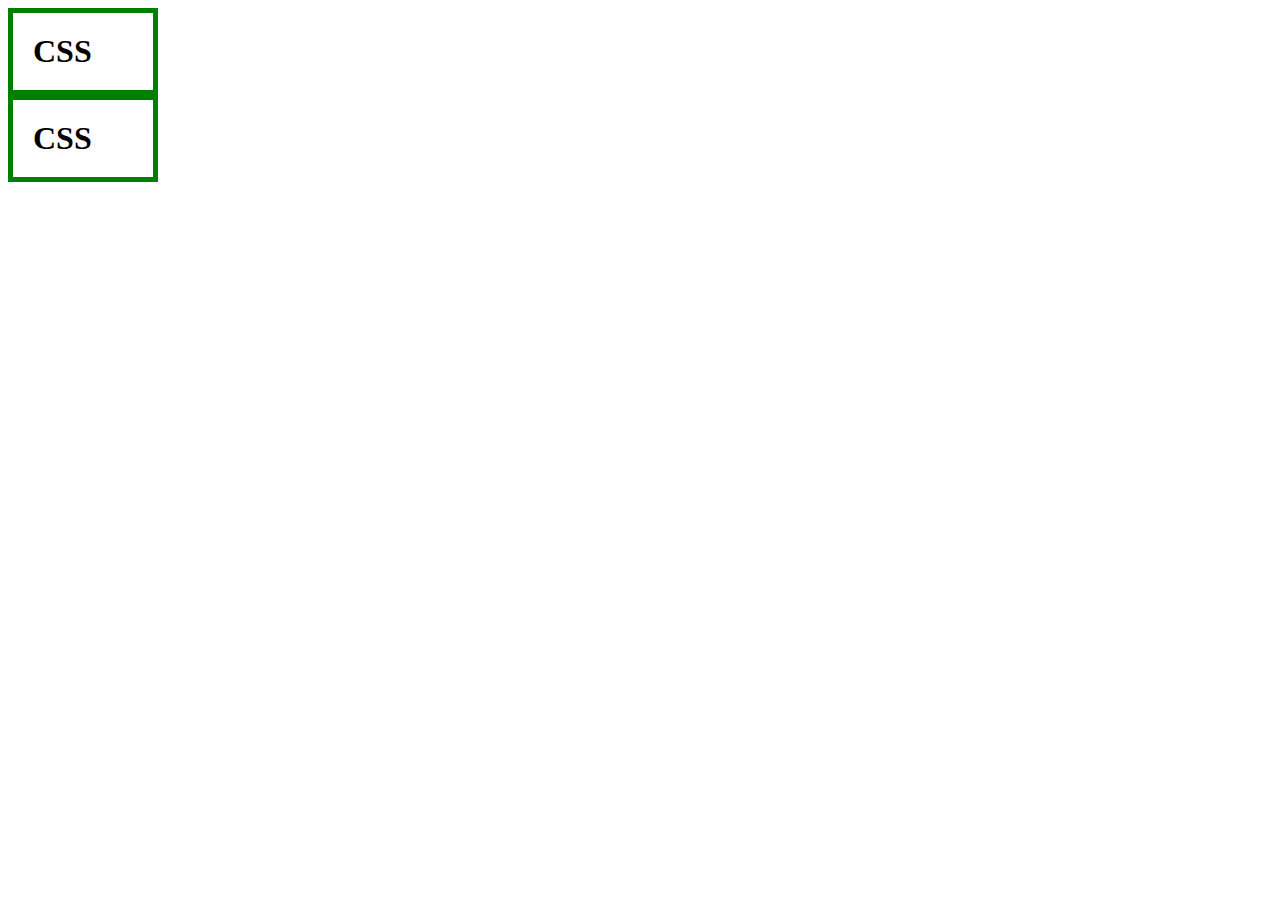
<file: box.html>
<!DOCTYPE html>
<html lang="en" dir="ltr">
  <head>
    <meta charset="utf-8">
    <title></title>
    <style>
      h1{
        border:5px solid green;
        margin:0;
        padding:20px;
        display:block;
        width:100px;
      }
    </style>
  </head>
  <body>
    <h1>CSS</h1>
    <h1>CSS</h1>
  </body>
</html>
</file>
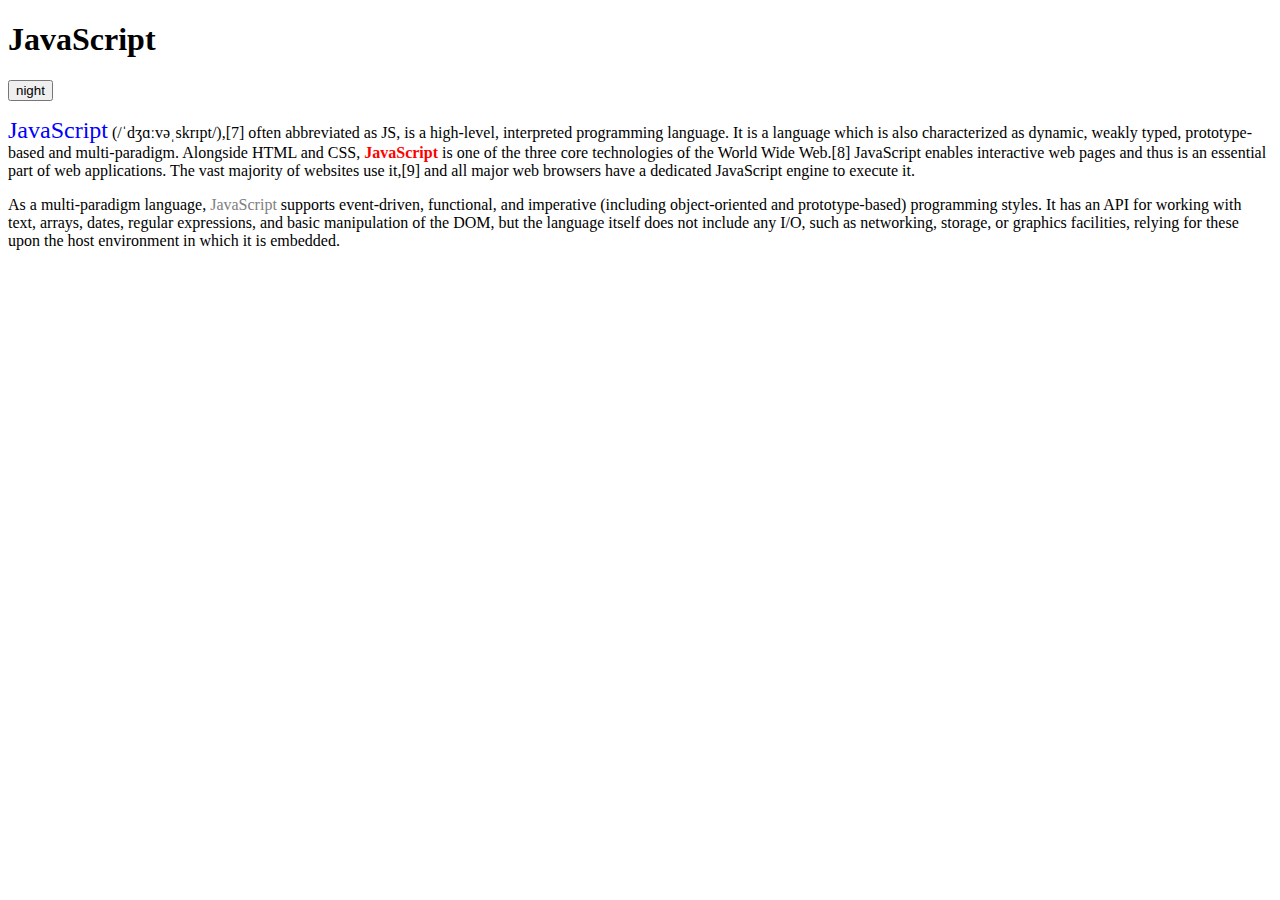
<file: ex3.html>
<!DOCTYPE html>
<html lang="en" dir="ltr">
  <head>
    <meta charset="utf-8">
    <title></title>
    <style>
      .first{
        color:red;
        font-weight: bold;
      }
      #second{
        color:blue;
        font :24px bold;
      }
      span{
        color:gray;
      }
    </style>
  </head>
  <body>
    <h1>JavaScript</h1>

    <!-- 첫번째 solution
    <input type="button" name="" value="night" onclick="
      document.querySelector('body').style.backgroundColor='black';
      document.querySelector('body').style.color='white';
    ">
    <input type="button" name="" value="day" onclick="
      document.querySelector('body').style.backgroundColor='white';
      document.querySelector('body').style.color='black';
    -->

    <!-- 두번째 solution
    ">
    <input id='night_day' type="button" name="" value="night" onclick="
      if(document.querySelector('#night_day').value === 'night'){
        document.querySelector('body').style.backgroundColor='black';
        document.querySelector('body').style.color='white';
        document.querySelector('#night_day').value='day';
      }
      else{
        document.querySelector('body').style.backgroundColor='white';
        document.querySelector('body').style.color='black';
        document.querySelector('night_day').value='night';
      }
    ">
    -->
    <input type="button" name="" value="night" onclick="
    var target = document.querySelector('body');
    if(this.value === 'night'){
      target.style.backgroundColor='black';
      target.style.color='white';
      this.value='day';

      var alist = document.querySelectorAll('a');
      var i =0;
      while(i<alist.length){
        console.log(alist[i]);
        alist[i].style='powderblue';
        i=i+1;
      }
    }
    else{
      target.style.backgroundColor='white';
      target.style.color='black';
      this.value='night';

      var alist = document.querySelectorAll('a');
      var i =0;
      while(i<alist.length){
        console.log(alist[i]);
        alist[i].style='blue';
        i=i+1;
    }

    ">

    <p>
      <span class="first" id="second">JavaScript</span> (/ˈdʒɑːvəˌskrɪpt/),[7] often abbreviated as JS, is a high-level, interpreted programming language. It is a language which is also characterized as dynamic, weakly typed, prototype-based and multi-paradigm.
      Alongside HTML and CSS, <span class="first">JavaScript</span> is one of the three core technologies of the World Wide Web.[8] JavaScript enables interactive web pages and thus is an essential part of web applications. The vast majority of websites use it,[9] and all major web browsers have a dedicated JavaScript engine to execute it.
    </p>
    <p>
      As a multi-paradigm language, <span>JavaScript</span> supports event-driven, functional, and imperative (including object-oriented and prototype-based) programming styles. It has an API for working with text, arrays, dates, regular expressions, and basic manipulation of the DOM, but the language itself does not include any I/O, such as networking, storage, or graphics facilities, relying for these upon the host environment in which it is embedded.
    </p>

  </body>
</html>
</file>
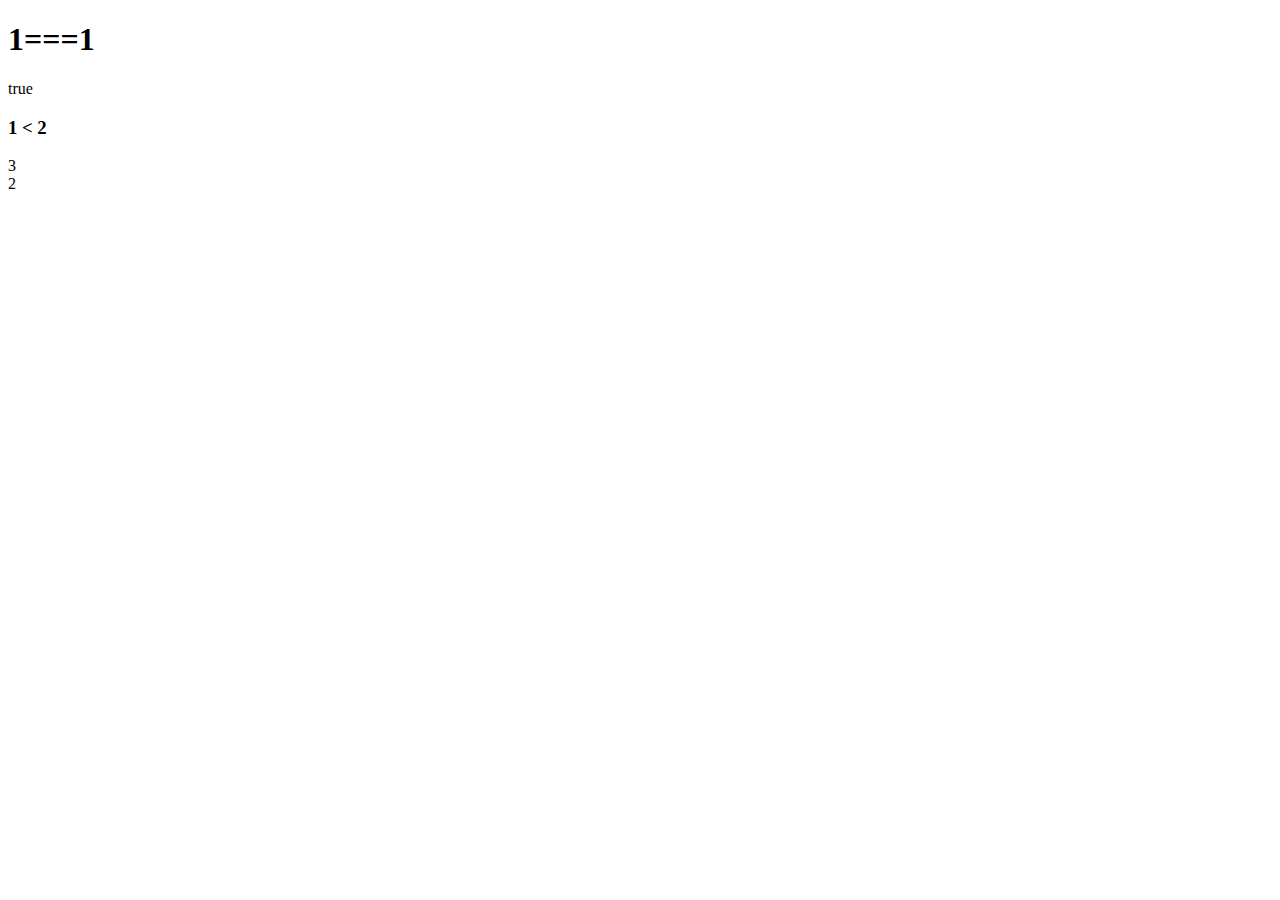
<file: ex4.html>
<!DOCTYPE html>
<html lang="en" dir="ltr">
  <head>
    <meta charset="utf-8">
    <title>Comparison operater & Boolean</title>
  </head>
  <body>
    <h1>1===1</h1>
    <script>
      document.write(1===1);
    </script>
    <h3>1 &lt; 2</h3>
    <script>
      document.write("3<br>");
      document.write('2<br>');
    </script>
  </body>
</html>
</file>
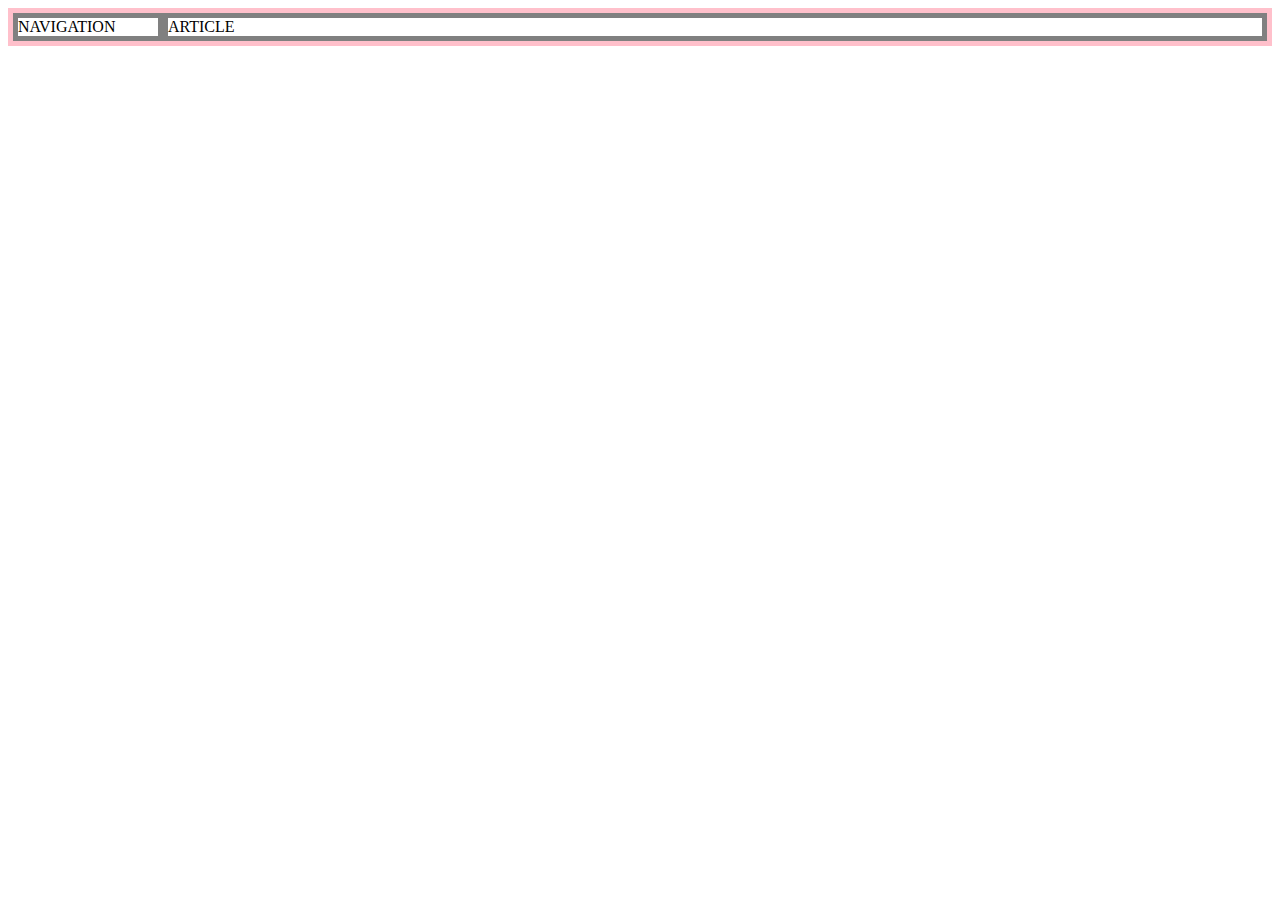
<file: grid.html>
<!DOCTYPE html>
<html lang="en" dir="ltr">
  <head>
    <meta charset="utf-8">
    <title></title>
    <style>
    #grid{
      border: 5px solid pink;
      display: grid;
      grid-template-columns: 150px 1fr;
    }
      div{
        border: 5px solid gray;
      }
    </style>
  </head>
  <body>
    <div id="grid">
      <div>NAVIGATION</div>
      <div>ARTICLE</div>
    </div>
  </body>
</html>
</file>
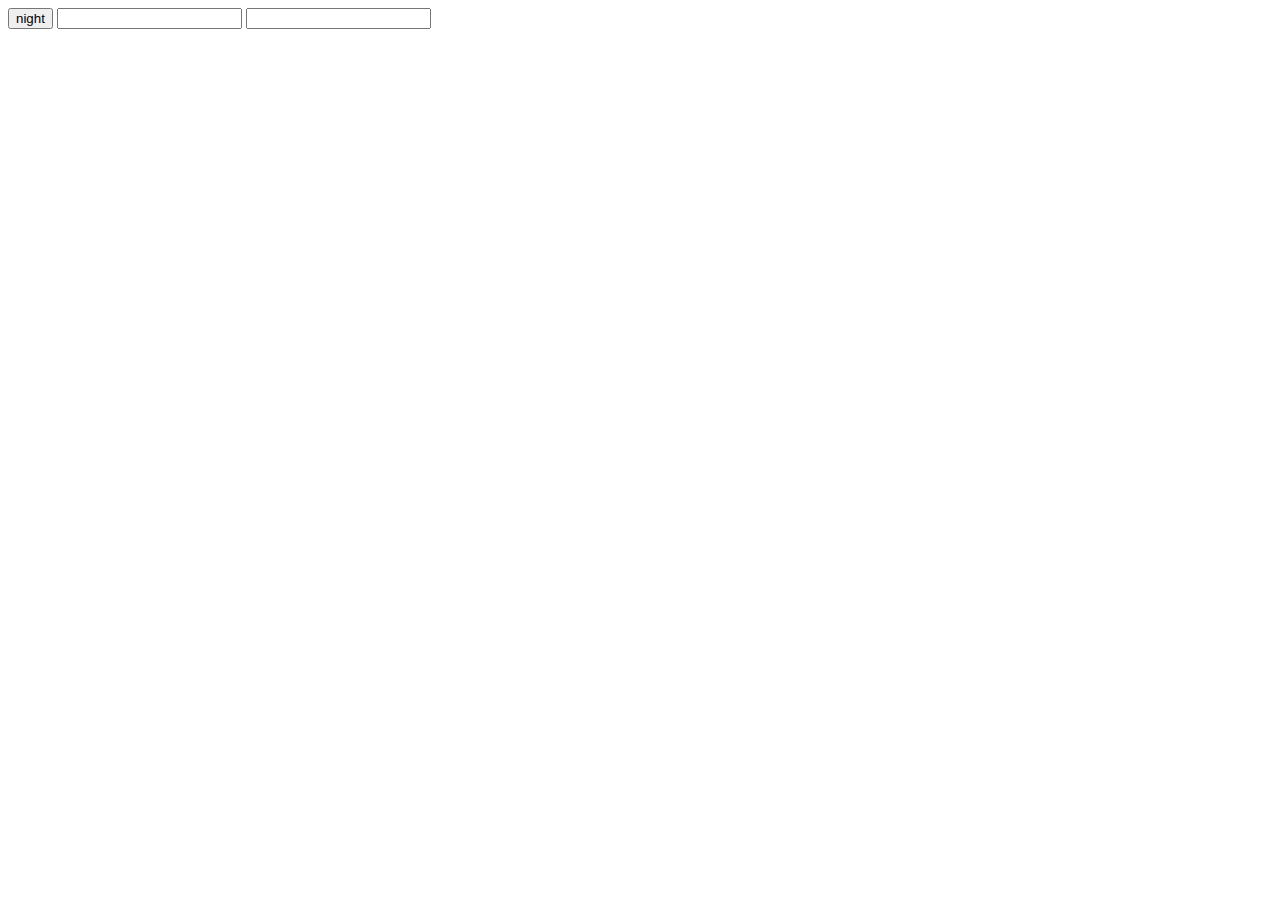
<file: js.html>
<!DOCTYPE html>
<html lang="en" dir="ltr">
  <head>
    <meta charset="utf-8">
    <title></title>
  </head>
  <body>
    <input type="button" name="" value="night" onclick="alert('hi')">
    <input type="text" name="" value="" onchange="alert('changed')">
    <input type="text" name="" value=""onkeydown="alert('key down')">
  </body>
</html>
</file>
